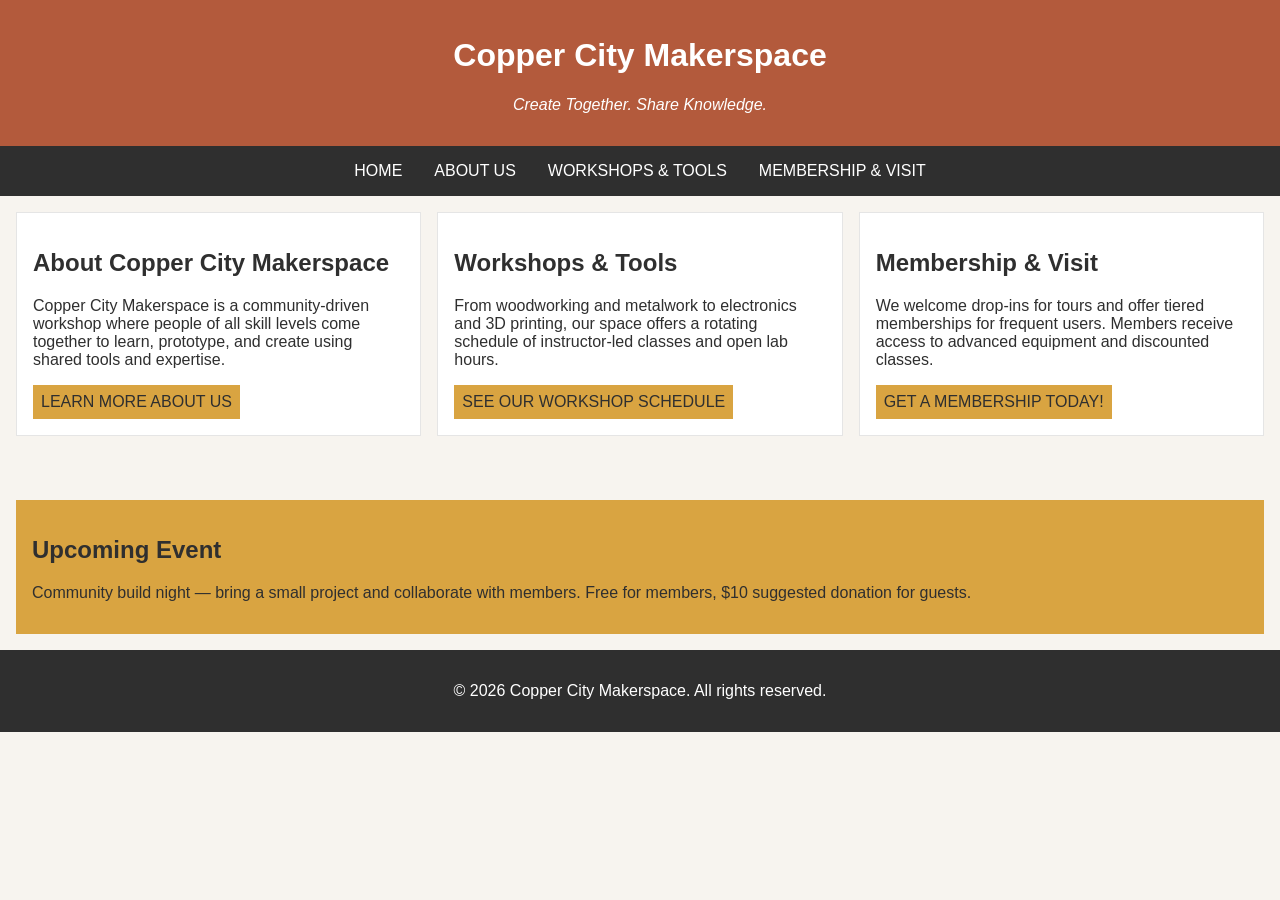
<file: index.html>
<!doctype html>
<html lang="en">
  <head>
    <meta charset="UTF-8" />
    <meta name="viewport" content="width=device-width, initial-scale=1.0" />
    <link rel="stylesheet" href="styles.css" />
    <title>Copper City Makerspace</title>
  </head>
  <body>
    <header>
      <h1>Copper City Makerspace</h1>
      <p>Create Together. Share Knowledge.</p>
    </header>
    <nav>
      <ul>
        <li><a href="index.html">Home</a></li>
        <li><a href="about.html">About Us</a></li>
        <li><a href="workshops.html">Workshops & Tools</a></li>
        <li><a href="memberships.html">Membership & Visit</a></li>
      </ul>
    </nav>
    <main class="card-row">
      <section id="about">
        <h2>About Copper City Makerspace</h2>
        <p>
          Copper City Makerspace is a community-driven workshop where people of
          all skill levels come together to learn, prototype, and create using
          shared tools and expertise.
        </p>
        <a href="about.html">Learn More About Us</a>
      </section>
      <section id="workshops">
        <h2>Workshops & Tools</h2>
        <p>
          From woodworking and metalwork to electronics and 3D printing, our
          space offers a rotating schedule of instructor-led classes and open
          lab hours.
        </p>
        <a href="workshops.html">See our Workshop Schedule</a>
      </section>
      <section id="memberships">
        <h2>Membership & Visit</h2>
        <p>
          We welcome drop-ins for tours and offer tiered memberships for
          frequent users. Members receive access to advanced equipment and
          discounted classes.
        </p>
        <a href="memberships.html">Get a Membership Today!</a>
      </section>
    </main>
    <aside>
      <h2>Upcoming Event</h2>
      <p>
        Community build night — bring a small project and collaborate with
        members. Free for members, $10 suggested donation for guests.
      </p>
    </aside>
    <footer>
      <p>&copy; 2026 Copper City Makerspace. All rights reserved.</p>
    </footer>
  </body>
</html>
</file>
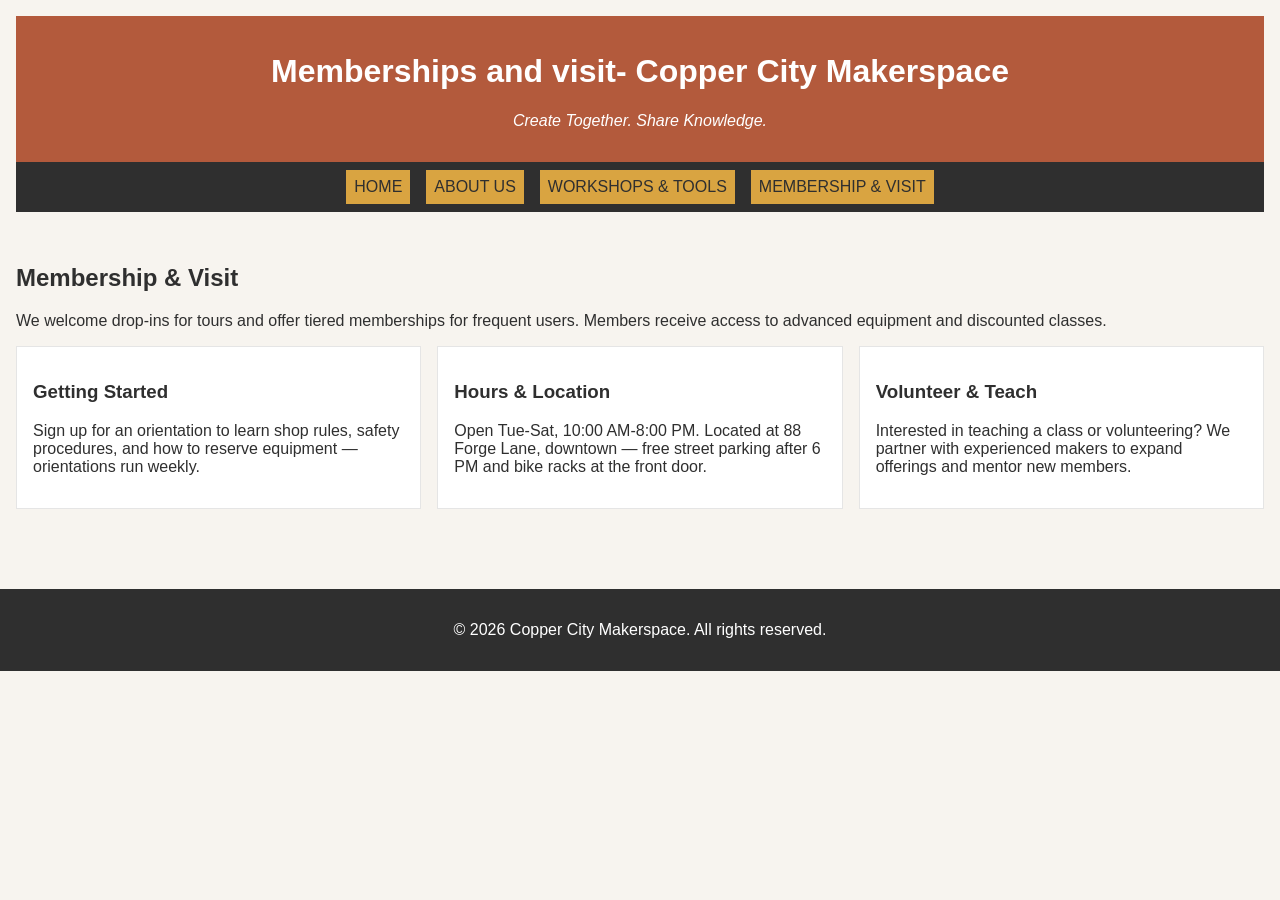
<file: memberships.html>
<!doctype html>
<html lang="en">
  <head>
    <meta charset="UTF-8" />
    <meta name="viewport" content="width=device-width, initial-scale=1.0" />
    <title>Memberships - Copper City Makerspace</title>
    <link rel="stylesheet" href="styles.css" />
  </head>
  <body>
    <main>
      <header>
        <h1>Memberships and visit- Copper City Makerspace</h1>
        <p>Create Together. Share Knowledge.</p>
      </header>
      <nav>
        <ul>
          <li><a href="index.html">Home</a></li>
          <li><a href="about.html">About Us</a></li>
          <li><a href="workshops.html">Workshops & Tools</a></li>
          <li><a href="memberships.html">Membership & Visit</a></li>
        </ul>
      </nav>
      <main></main>
      <section id="memberships">
        <h2>Membership & Visit</h2>
        <p>
          We welcome drop-ins for tours and offer tiered memberships for
          frequent users. Members receive access to advanced equipment and
          discounted classes.
        </p>
        <div class="card-row">
          <section>
            <h3>Getting Started</h3>
            <p>
              Sign up for an orientation to learn shop rules, safety procedures,
              and how to reserve equipment — orientations run weekly.
            </p>
          </section>
          <section>
            <h3>Hours & Location</h3>
            <p>
              Open Tue-Sat, 10:00 AM-8:00 PM. Located at 88 Forge Lane, downtown
              — free street parking after 6 PM and bike racks at the front door.
            </p>
          </section>
          <section>
            <h3>Volunteer & Teach</h3>
            <p>
              Interested in teaching a class or volunteering? We partner with
              experienced makers to expand offerings and mentor new members.
            </p>
          </section>
        </div>
      </section>
    </main>
    <footer>
      <p>&copy; 2026 Copper City Makerspace. All rights reserved.</p>
    </footer>
  </body>
</html>
</file>
<file: styles.css>
/* =====  CSS by Christina Carrasquilla, updated by Ethan Carr =====  */

/* ===== Color Palette 

Copper:#B35A3C
Charcoal:#2F2F2F
Light Background:#F7F4EF
Card Background:#FFFFFF
Soft Gold:#D9A441
Border:#E5E5E5

===== */

/* ===== GLOBAL (Base) Styles ===== */

body {
  font-family: Arial, sans-serif;
  margin: 0;
  background-color: #f7f4ef;
  color: #2f2f2f;
  display: grid;
  grid-template-columns: 1fr;
}

header {
  background-color: #b35a3c;
  color: white;
  text-align: center;
  padding: 1rem;
}

header img {
  margin-top: 0.5rem;
}
header p {
  font-style: italic;
}
nav {
  background-color: #2f2f2f;
  padding: 0.5rem;
}

nav ul {
  list-style: none;
  margin: 0;
  padding: 0;
}

nav a {
  color: white;
  text-decoration: none;
  padding: 0.5rem;
  display: inline-block;
  text-transform: uppercase;
}

nav a:hover {
  background-color: #b35a3c;
}

main {
  padding: 1rem;
}

main a {
  background-color: #d9a441;
  color: #2f2f2f;
  text-decoration: none;
  padding: 0.5rem;
  display: inline-block;
  text-transform: uppercase;
}

main a:hover {
  background-color: #b35a3c;
  color: white;
}

section {
  margin-bottom: 2rem;
}

.card-row section {
  background-color: white;
  border: 1px solid #e5e5e5;
  padding: 1rem;
}

img {
  display: block;
  margin-top: 0.5rem;
  max-width: 100%;
}

aside {
  background-color: #d9a441;
  padding: 1rem;
  margin: 1rem;
}

footer {
  background-color: #2f2f2f;
  color: white;
  text-align: center;
  padding: 1rem;
}

/* ===== MEDIA QUERY (Medium Screens)===== */

@media screen and (min-width: 817px) {
  nav ul {
    display: flex;
    justify-content: center;
    gap: 1rem;
  }
  .card-row {
    display: flex;
    gap: 1rem;
  }

  .card-row section {
    width: 30%;
  }
}
</file>
